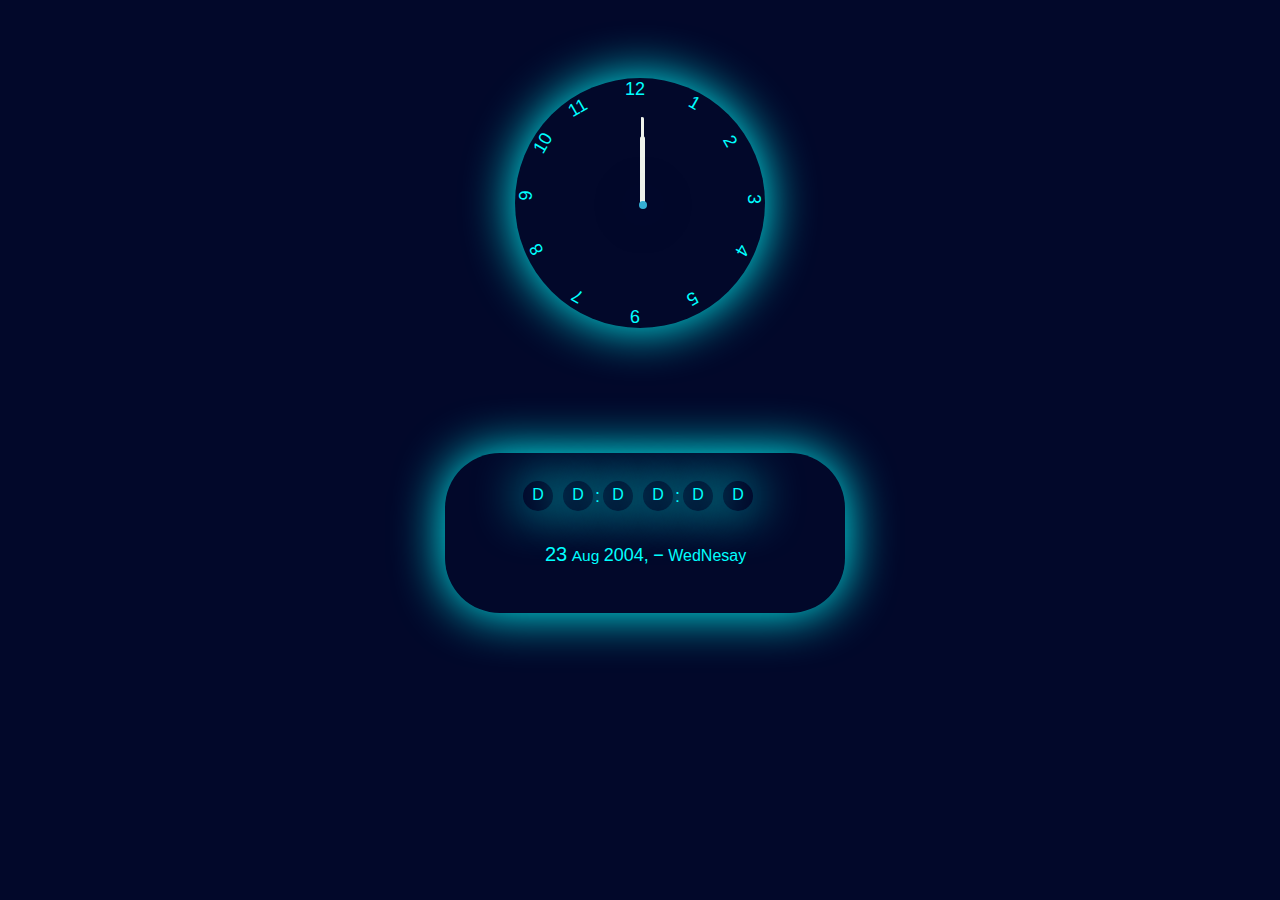
<file: OS_class_1/P2_/index.html>
<!DOCTYPE html>
<html lang="en">
  <head>
    <meta charset="UTF-8" />
    <meta name="viewport" content="width=device-width, initial-scale=1.0" />
    <title>Clock</title>
    <link rel="stylesheet" href="./styles.css" />
    <link
      rel="stylesheet"
      href="https://cdnjs.cloudflare.com/ajax/libs/font-awesome/6.2.1/css/all.min.css"
    />
    <script src="main.js"></script>
  </head>
  <body>
    <section class="dark">
      <div class="clock-container">
        <div class="clock">
          <div class="needle_hour"></div>
          <div class="needle_minute"></div>
          <div class="needle_second"></div>
          <div class="center-point"></div>
          <div style="position: absolute; top: 130px; left: 125px">
            <!-- Using CSS to place each digit correctly -->
            <div
              class="digit"
              style="
                transform: translate(-60%, -38%) rotate(0deg) translateY(-110px);
              "
            >
              12
            </div>
            <div
              class="digit"
              style="
                transform: translate(-66%, -44%) rotate(30deg)
                  translateY(-110px);
              "
            >
              1
            </div>
            <div
              class="digit"
              style="
                transform: translate(-86%, -59%) rotate(60deg)
                  translateY(-110px);
              "
            >
              2
            </div>
            <div
              class="digit"
              style="
                transform: translate(-72%, -68%) rotate(90deg)
                  translateY(-110px);
              "
            >
              3
            </div>
            <div
              class="digit"
              style="
                transform: translate(-62%, -90%) rotate(120deg)
                  translateY(-110px);
              "
            >
              4
            </div>
            <div
              class="digit"
              style="
                transform: translate(-70%, -85%) rotate(150deg)
                  translateY(-110px);
              "
            >
              5
            </div>
            <div
              class="digit"
              style="
                transform: translate(-60%, -85%) rotate(180deg)
                  translateY(-110px);
              "
            >
              9
            </div>
            <div
              class="digit"
              style="
                transform: translate(-50%, -90%) rotate(210deg)
                  translateY(-110px);
              "
            >
              7
            </div>
            <div
              class="digit"
              style="
                transform: translate(-41%, -92%) rotate(240deg)
                  translateY(-110px);
              "
            >
              8
            </div>
            <div
              class="digit"
              style="
                transform: translate(-28%, -75%) rotate(270deg)
                  translateY(-110px);
              "
            >
              9
            </div>
            <div
              class="digit"
              style="
                transform: translate(-28%, -55%) rotate(300deg)
                  translateY(-110px);
              "
            >
              10
            </div>
            <div
              class="digit"
              style="
                transform: translate(-50%, -34%) rotate(330deg)
                  translateY(-110px);
              "
            >
              11
            </div>
          </div>

          <div class="time">
            <div style="position: absolute; left: 58px; top: 2px">
              <div
                style="
                  position: absolute;
                  left: 220px;
                  top: 26px;

                  height: 30px;
                  width: 30px;
                  border-radius: 2cap;
                  box-shadow: 0px 0px 50px;
                  text-align: center;
                "
              >
                <!-- <p style="margin-left: 30px">SATURDAY</p> -->

                <p id="S2" style="margin-top: 5px">D</p>
              </div>

              <div
                style="
                  position: absolute;
                  left: 180px;
                  top: 26px;

                  height: 30px;
                  width: 30px;
                  border-radius: 2cap;
                  box-shadow: 0px 0px 50px;
                  text-align: center;
                "
              >
                <!-- <p style="margin-left: 30px">SATURDAY</p> -->

                <p id="S1" style="margin-top: 5px">D</p>
              </div>

              <div
                style="
                  position: absolute;
                  left: 140px;
                  top: 26px;

                  height: 30px;
                  width: 30px;
                  border-radius: 2cap;
                  box-shadow: 0px 0px 50px;
                  text-align: center;
                "
              >
                <!-- <p style="margin-left: 30px">SATURDAY</p> -->

                <p id="M2" style="margin-top: 5px">D</p>
              </div>
              <span
                style="
                  font-size: large;

                  position: absolute;
                  top: 31px;
                  left: 92px;
                "
                >:</span
              >
              <div
                style="
                  position: absolute;
                  left: 100px;
                  top: 26px;

                  height: 30px;
                  width: 30px;
                  border-radius: 2cap;
                  box-shadow: 0px 0px 50px;
                  text-align: center;
                "
              >
                <!-- <p style="margin-left: 30px">SATURDAY</p> -->

                <p id="M1" style="margin-top: 5px">D</p>
              </div>
              <div
                style="
                  position: absolute;
                  left: 60px;
                  top: 26px;

                  height: 30px;
                  width: 30px;
                  border-radius: 2cap;
                  box-shadow: 0px 0px 50px;
                  text-align: center;
                "
              >
                <!-- <p style="margin-left: 30px">SATURDAY</p> -->

                <p id="H2" style="margin-top: 5px">D</p>
              </div>
              <span
                style="
                  font-size: large;
                  position: absolute;
                  top: 31px;
                  left: 172px;
                "
                >:</span
              >
              <div
                style="
                  position: absolute;
                  left: 20px;
                  top: 26px;

                  height: 30px;
                  width: 30px;
                  border-radius: 2cap;
                  box-shadow: 0px 0px 50px;
                  text-align: center;
                "
              >
                <!-- <p style="margin-left: 30px">SATURDAY</p> -->

                <p id="H1" style="margin-top: 5px">D</p>
              </div>
            </div>

            <div class="date">
              <span class="circle"
                ><span id="D" style="font-size: 20px">23</span>

                <span id="M" style="font-size: 15.5px; font-family:Impact, Haettenschweiler, 'Arial Narrow Bold', sans-serif;">Aug</span>

                <span id="Y" style="font-size: 18px">2004,</span></span
              >

              <span id="Y" style="font-size: 18px"> −</span></span
              >

              <span id="Day" class="circle" style="font-family:Impact, Haettenschweiler, 'Arial Narrow Bold', sans-serif; "> WedNesay</span>
            </div>
          </div>
        </div>
      </div>
    </section>
  </body>
</html>
</file>
<file: OS_class_1/P2_/styles.css>
body {
  background-color: rgb(2, 8, 42);

  font-family: "Montserrat", sans-serif;
  display: flex;
  flex-direction: column;
  /* justify-content: center; */
  /* align-items: center; */
  /* overflow: hidden; */
}

.clock-container {
  display: flex;
  flex-direction: column;
  justify-content: center;
  align-items: center;
}
.clock {
  position: relative;
  width: 250px;
  height: 250px;
  box-shadow: 0px 0px 50px;
  border-radius: 50%;
  margin: 70px 0;
  color: aqua;
}
.needle_hour {
  background-color: rgb(239, 243, 236);
  position: absolute;
  border-radius: 0.5cap;
  width: 5px;
  height: 68px;
  color: rgb(206, 216, 22);
  top: 23%;
  left: 50%;
  transform-origin: 50% 100%; /* Fix to rotate from the base */
}

.needle_minute {
  /* background-color: rgb(157, 32, 240); */

  background-color: rgb(239, 243, 236);
  position: absolute;
  border-radius: 0.5cap;

  width: 2.5px;
  height: 85px;
  color: rgb(191, 199, 47);
  top: 15.6%;
  left: 50.5%;
  transform-origin: 50% 100%; /* Fix to rotate from the base */
}

.needle_second {
  /* background-color: rgb(226, 68, 15); */

  background-color: rgb(239, 243, 236);
  position: absolute;
  border-radius: 0.5cap;

  width: 1px;
  height: 90px;

  color: rgb(191, 199, 47);
  top: 15.5%;
  right: 49.4%;
  transform-origin: 50% 100%; /* Fix to rotate from the base */
}

.center-point {
  position: absolute;
  width: 8px;
  height: 8px;
  border-radius: 50%;
  color: rgb(2, 44, 85);
  background-color: rgb(52, 176, 213);
  box-shadow: 0px 0px 50px;
  top: 49%;
  left: 49.47%;
}

.digit {
  position: absolute;
  font-size: 18px;
  color: aqua;
  text-align: center;
  width: 50px;
  height: 50px;
}

.time {
  display: flex;
  flex-direction: row;
  position: absolute;
  top: 150%;
  left: -28%;
  box-shadow: 0px 0px 50px;
  height: 160px;
  width: 400px;
  border-radius: 5cap;
  color: aqua;
}

.date {
  position: absolute;
  top: 90px;
  left: 100px;
}
</file>
